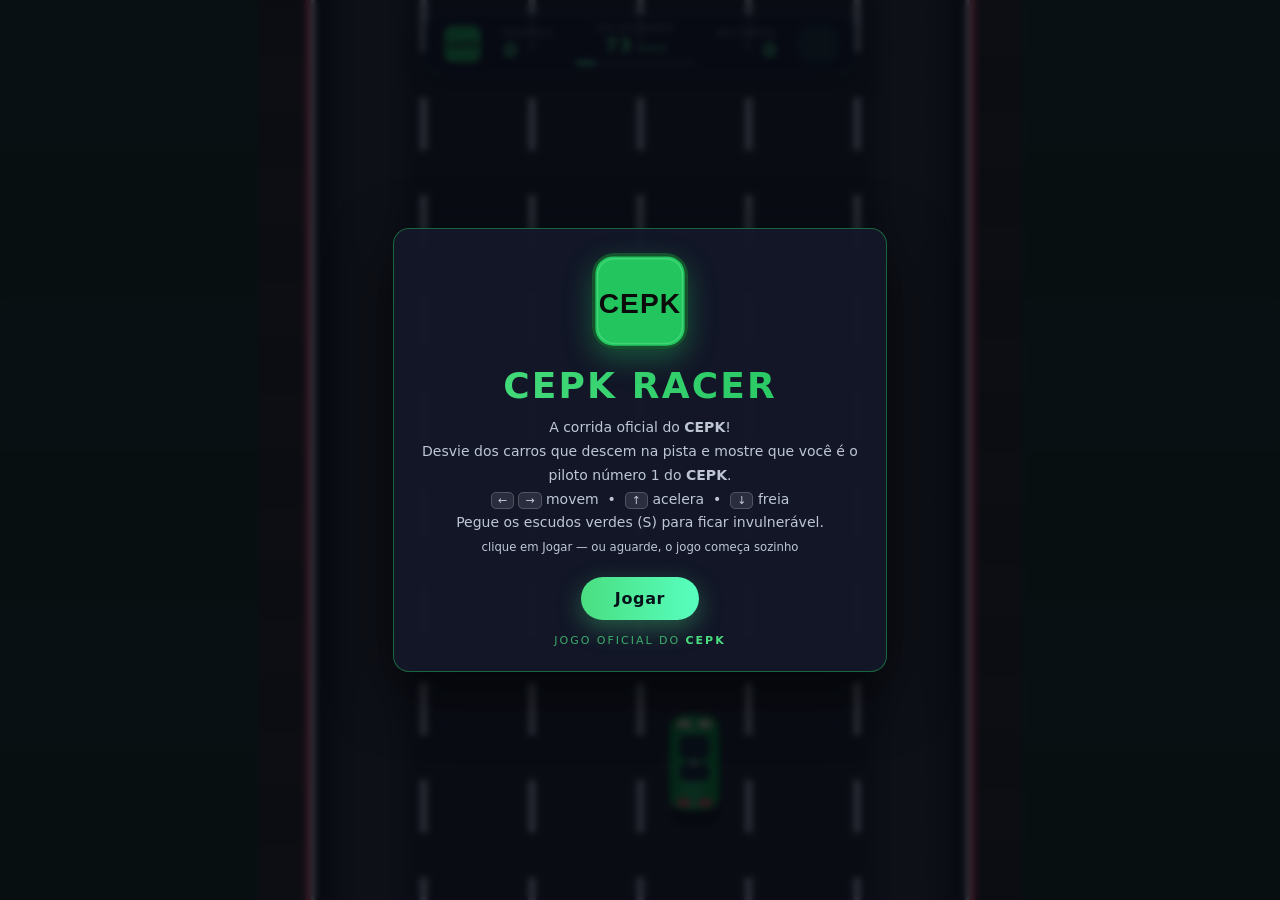
<file: index.html>
<!DOCTYPE html>
<html lang="pt-BR">
<head>
  <meta charset="UTF-8" />
  <meta name="viewport" content="width=device-width, initial-scale=1.0, maximum-scale=1.0, user-scalable=no" />
  <meta name="description" content="CEPK Racer — o jogo de corrida oficial do CEPK. Desvie dos carros, pegue escudos e seja o piloto número 1 do CEPK!" />
  <meta name="theme-color" content="#22c55e" />
  <title>CEPK Racer — Jogo de Corrida do CEPK</title>
  <link rel="icon" type="image/svg+xml" href="icon.svg" />
  <link rel="icon" type="image/png" sizes="512x512" href="icon.png" />
  <link rel="apple-touch-icon" href="apple-touch-icon.png" />
  <link rel="stylesheet" href="style.css" />
</head>
<body>
  <!-- ================= PALCO EM TELA CHEIA ================= -->
  <main class="game-wrapper">

    <!-- Canvas: ocupa 100% da janela, em qualquer proporção -->
    <div class="stage">
      <canvas id="game" aria-label="Pista de corrida"></canvas>

      <!-- ================= HUD (sobreposto ao jogo) ================= -->
      <header class="hud">
        <img class="hud__logo" src="icon.svg" alt="CEPK" width="38" height="38" />
        <div class="hud__item">
          <span class="hud__label">Pontos</span>
          <span class="hud__value" id="score">0</span>
        </div>
        <div class="hud__item hud__item--center">
          <span class="hud__label">Velocidade</span>
          <span class="hud__value" id="speed"><span id="speedNum">0</span> <small>km/h</small></span>
          <div class="speed-bar"><i class="speed-bar__fill" id="speedFill"></i></div>
        </div>
        <div class="hud__item hud__item--right">
          <span class="hud__label">Recorde</span>
          <span class="hud__value" id="best">0</span>
        </div>
        <button class="icon-btn" id="btnFullscreen" title="Tela cheia (F)" aria-label="Tela cheia">⛶</button>
      </header>

      <!-- Telas de sobreposição (início / pausa / game over).
           `hidden` vem por padrão: a tela de início só aparece quando o
           jogo é aberto (via init → showOverlay), nunca antes. -->
      <div class="overlay" id="overlay" hidden>
        <div class="panel">
          <img class="panel__logo" src="icon.svg" alt="Escudo do CEPK" width="96" height="96" />
          <h1 class="panel__title" id="overlayTitle">CEPK RACER</h1>
          <p class="panel__text" id="overlayText">
            Desvie dos carros que descem na pista.<br />
            Use <kbd>&larr;</kbd> <kbd>&rarr;</kbd> para mover,
            <kbd>&uarr;</kbd> para acelerar e <kbd>&darr;</kbd> para frear.
          </p>
          <div class="panel__actions">
            <button class="btn" id="btnStart">Jogar</button>
          </div>
          <p class="panel__school">Jogo oficial do <strong>CEPK</strong></p>
        </div>
      </div>

      <!-- Tela de GAME OVER (aparece quando o jogador bate o carro) -->
      <div class="overlay" id="overlayGameOver" hidden>
        <div class="panel">
          <img class="panel__logo" src="icon.svg" alt="Escudo do CEPK" width="96" height="96" />
          <h1 class="panel__title" id="overlayGameOverTitle">GAME OVER</h1>
          <div class="panel__stats" id="overlayGameOverStats"></div>
          <p class="panel__text" id="overlayGameOverText"></p>
          <div class="panel__actions">
            <button class="btn" id="btnGameOverStart">Jogar novamente</button>
          </div>
          <p class="panel__school">Jogo oficial do <strong>CEPK</strong></p>
        </div>
      </div>

      <!-- Aviso temporário (ex.: escudo ativado) -->
      <div class="toast" id="toast"></div>

      <!-- Controles de toque (aparecem só em telas de celular) -->
      <div class="touch-controls">
        <div class="touch-group">
          <button class="touch-btn" data-key="ArrowLeft" aria-label="Esquerda">&larr;</button>
          <button class="touch-btn" data-key="ArrowRight" aria-label="Direita">&rarr;</button>
        </div>
        <div class="touch-group">
          <button class="touch-btn touch-btn--brake" data-key="ArrowDown" aria-label="Frear">&darr;</button>
          <button class="touch-btn touch-btn--gas" data-key="ArrowUp" aria-label="Acelerar">&uarr;</button>
        </div>
      </div>

      <p class="hint">
        Mover: <kbd>&larr;</kbd> <kbd>&rarr;</kbd> &nbsp;|&nbsp;
        Acelerar: <kbd>&uarr;</kbd> &nbsp;|&nbsp; Frear: <kbd>&darr;</kbd> &nbsp;|&nbsp;
        Pausar: <kbd>P</kbd> &nbsp;|&nbsp; Reiniciar: <kbd>R</kbd> &nbsp;|&nbsp; Tela cheia: <kbd>F</kbd>
      </p>
    </div>
  </main>

  <noscript>
    <p style="color:#eaf2ff;font:16px sans-serif;padding:24px">
      Este jogo precisa de JavaScript habilitado. Ative o JavaScript no seu navegador e recarregue a página.
    </p>
  </noscript>

  <script src="game.js"></script>
</body>
</html>
</file>
<file: style.css>
/* =========================================================
   CEPK RACER — folha de estilo
   Layout em tela cheia: o canvas ocupa 100% da janela e o
   HUD fica flutuando por cima dele.
   ========================================================= */

* {
  margin: 0;
  padding: 0;
  box-sizing: border-box;
}

:root {
  --bg: #0b0d17;
  --panel: rgba(20, 24, 42, 0.72);
  --accent: #4ade80;        /* verde do CEPK */
  --accent-2: #22c55e;      /* verde mais fechado do escudo */
  --text: #eaf2ff;
}

html,
body {
  width: 100%;
  height: 100%;
  overflow: hidden;           /* sem rolagem: o jogo ocupa tudo */
  background: var(--bg);
  color: var(--text);
  font-family: "Segoe UI", system-ui, -apple-system, sans-serif;
  -webkit-user-select: none;
  user-select: none;
}

/* ---------------- Palco / Canvas ---------------- */
.game-wrapper {
  position: fixed;
  inset: 0;                  /* preenche a janela inteira */
}

.stage {
  position: absolute;
  inset: 0;
  overflow: hidden;
}

canvas {
  display: block;
  width: 100%;
  height: 100%;
  touch-action: none;        /* impede scroll ao arrastar no celular */
  will-change: transform;    /* canvas em camada própria: o HUD não é
                                 repintado a cada quadro */
}

/* ---------------- HUD (flutuante) ---------------- */
.hud {
  position: absolute;
  top: 14px;
  left: 50%;
  transform: translateX(-50%);
  z-index: 3;

  display: flex;
  align-items: center;
  gap: 22px;
  padding: 8px 18px;
  /* Sem backdrop-filter: ele obriga o navegador a refazer o blur do HUD a
     cada quadro (o canvas de baixo está sempre mudando) — é o que mais
     pesa em máquinas sem aceleração de hardware. */
  background: rgba(17, 21, 38, 0.88);
  border: 1px solid rgba(74, 222, 128, 0.28);
  border-radius: 14px;
  box-shadow: 0 8px 30px rgba(0, 0, 0, 0.45);
  pointer-events: none;       /* o HUD não "rouba" cliques do jogo */
}

.hud__item {
  display: flex;
  flex-direction: column;
  line-height: 1.1;
}

/* Escudo do CEPK no canto esquerdo do HUD */
.hud__logo {
  width: 38px;
  height: 38px;
  border-radius: 9px;
  box-shadow: 0 2px 8px rgba(0, 0, 0, 0.45);
  flex: 0 0 auto;
}

.hud__item--center {
  align-items: center;
}

.hud__item--right {
  align-items: flex-end;
}

.hud__label {
  font-size: 10px;
  letter-spacing: 0.14em;
  text-transform: uppercase;
  color: rgba(234, 242, 255, 0.55);
}

.hud__value {
  font-size: 20px;
  font-weight: 700;
  color: var(--accent);
  font-variant-numeric: tabular-nums;
}

.hud__value small {
  font-size: 10px;
  opacity: 0.7;
}

/* Cor da velocidade conforme o que o jogador está fazendo */
.hud__value[data-state="boost"] {
  color: #57ffbf;
}

.hud__value[data-state="brake"] {
  color: #ffb03a;
}

/* Barra de velocidade */
.speed-bar {
  width: 120px;
  height: 4px;
  margin-top: 5px;
  border-radius: 999px;
  background: rgba(255, 255, 255, 0.14);
  overflow: hidden;
}

.speed-bar__fill {
  display: block;
  height: 100%;
  width: 100%;
  border-radius: 999px;
  background: linear-gradient(90deg, var(--accent), #57ffbf);
  transform: scaleX(0);
  transform-origin: left center;
  will-change: transform;
}

/* HUD compacto em telas estreitas */
@media (max-width: 620px) {
  .hud {
    gap: 12px;
    padding: 6px 12px;
    border-radius: 12px;
  }

  .hud__logo {
    width: 28px;
    height: 28px;
    border-radius: 7px;
  }

  .hud__label {
    font-size: 9px;
  }

  .hud__value {
    font-size: 16px;
  }

  .speed-bar {
    width: 72px;
    margin-top: 3px;
  }

  .icon-btn {
    width: 32px;
    height: 28px;
    font-size: 15px;
  }
}

/* Botão de tela cheia */
.icon-btn {
  pointer-events: auto;      /* este botão sim recebe cliques */
  background: rgba(74, 222, 128, 0.12);
  border: 1px solid rgba(74, 222, 128, 0.4);
  color: var(--accent);
  border-radius: 10px;
  font-size: 18px;
  line-height: 1;
  width: 38px;
  height: 34px;
  cursor: pointer;
  transition: background 0.15s ease, transform 0.12s ease;
}

.icon-btn:hover {
  background: rgba(74, 222, 128, 0.28);
}

.icon-btn:active {
  transform: scale(0.94);
}

/* ---------------- Sobreposição (início / game over) ---------------- */
.overlay {
  position: absolute;
  inset: 0;
  z-index: 4;
  display: flex;
  align-items: center;
  justify-content: center;
  background: rgba(6, 8, 16, 0.8);
  backdrop-filter: blur(3px);
  transition: opacity 0.2s ease;
}

.overlay[hidden] {
  display: none;
}

.panel {
  text-align: center;
  padding: 24px 28px;
  border-radius: 16px;
  background: rgba(20, 24, 42, 0.95);
  border: 1px solid rgba(34, 197, 94, 0.45);
  max-width: 90%;
  box-shadow: 0 20px 60px rgba(0, 0, 0, 0.6);
}

/* Escudo do CEPK acima do título */
.panel__logo {
  width: 96px;
  height: 96px;
  border-radius: 22px;
  margin-bottom: 12px;
  box-shadow: 0 10px 28px rgba(34, 197, 94, 0.35);
}

.panel__title {
  font-size: clamp(24px, 5vw, 36px);
  letter-spacing: 0.06em;
  background: linear-gradient(90deg, var(--accent), var(--accent-2));
  -webkit-background-clip: text;
  background-clip: text;
  color: transparent;
  margin-bottom: 10px;
}

.panel__text {
  font-size: 14px;
  line-height: 1.7;
  color: rgba(234, 242, 255, 0.8);
  margin-bottom: 18px;
}

.panel__stats {
  display: flex;
  justify-content: center;
  flex-wrap: wrap;
  gap: 26px;
  margin-bottom: 18px;
}

.panel__stats div span {
  display: block;
  font-size: 11px;
  text-transform: uppercase;
  letter-spacing: 0.12em;
  color: rgba(234, 242, 255, 0.5);
}

.panel__stats div strong {
  font-size: 22px;
  color: var(--accent);
}

.btn {
  font: inherit;
  font-weight: 700;
  color: #06121a;
  background: linear-gradient(90deg, var(--accent), #57ffbf);
  border: 0;
  border-radius: 999px;
  padding: 12px 34px;
  cursor: pointer;
  letter-spacing: 0.04em;
  transition: transform 0.12s ease, box-shadow 0.12s ease;
  box-shadow: 0 8px 24px rgba(74, 222, 128, 0.35);
}

.btn:hover {
  transform: translateY(-2px);
  box-shadow: 0 12px 30px rgba(74, 222, 128, 0.45);
}

.btn:active {
  transform: translateY(0);
}

/* Fileira de botões do painel (apenas o botão Jogar) */
.panel__actions {
  display: flex;
  justify-content: center;
  align-items: center;
  flex-wrap: wrap;
  gap: 12px;
}

/* Assinatura do CEPK no rodapé do painel */
.panel__school {
  margin-top: 14px;
  font-size: 11px;
  letter-spacing: 0.18em;
  text-transform: uppercase;
  color: rgba(74, 222, 128, 0.75);
}

.panel__school strong {
  color: #4ade80;
}

/* ---------------- Toast (avisos temporários) ---------------- */
.toast {
  position: absolute;
  top: 76px;
  left: 50%;
  z-index: 5;
  transform: translateX(-50%) translateY(-20px);
  background: rgba(74, 222, 128, 0.94);
  color: #06121a;
  font-weight: 700;
  font-size: 13px;
  padding: 7px 16px;
  border-radius: 999px;
  opacity: 0;
  pointer-events: none;
  transition: opacity 0.25s ease, transform 0.25s ease;
}

.toast--visible {
  opacity: 1;
  transform: translateX(-50%) translateY(0);
}

/* ---------------- Controles de toque ---------------- */
.touch-controls {
  position: absolute;
  bottom: 18px;
  left: 0;
  right: 0;
  z-index: 3;
  display: none;
  justify-content: space-between;
  gap: 14px;
  padding: 0 18px;
}

.touch-group {
  display: flex;
  gap: 12px;
}

.touch-btn {
  width: 84px;
  max-width: 22vw;
  padding: 16px 0;
  font-size: 26px;
  color: var(--text);
  background: rgba(20, 24, 42, 0.6);
  border: 1px solid rgba(74, 222, 128, 0.35);
  border-radius: 14px;
  backdrop-filter: blur(6px);
  cursor: pointer;
  user-select: none;
  touch-action: none;
}

.touch-btn--gas {
  border-color: rgba(87, 255, 191, 0.55);
  color: #57ffbf;
}

.touch-btn--brake {
  border-color: rgba(255, 176, 58, 0.55);
  color: #ffb03a;
}

.touch-btn:active,
.touch-btn[data-active="1"] {
  background: rgba(74, 222, 128, 0.3);
}

.touch-btn--gas:active,
.touch-btn--gas[data-active="1"] {
  background: rgba(87, 255, 191, 0.3);
}

.touch-btn--brake:active,
.touch-btn--brake[data-active="1"] {
  background: rgba(255, 176, 58, 0.3);
}

@media (hover: none) and (pointer: coarse) {
  .touch-controls {
    display: flex;
  }
}

/* ---------------- Dica inferior (some sozinha) ---------------- */
.hint {
  position: absolute;
  bottom: 14px;
  left: 50%;
  transform: translateX(-50%);
  z-index: 3;
  font-size: 12px;
  white-space: nowrap;
  color: rgba(234, 242, 255, 0.45);
  pointer-events: none;
  animation: fadeHint 9s forwards;   /* some após alguns segundos */
}

@keyframes fadeHint {
  0%, 70% { opacity: 1; }
  100% { opacity: 0; }
}

@media (hover: none) and (pointer: coarse) {
  .hint {
    display: none;                     /* no celular os botões de toque bastam */
  }
}

/* Telas estreitas: a dica não cabe */
@media (max-width: 620px) {
  .hint {
    display: none;
  }
}

kbd {
  background: rgba(255, 255, 255, 0.1);
  border: 1px solid rgba(255, 255, 255, 0.18);
  border-radius: 5px;
  padding: 1px 6px;
  font-family: inherit;
  font-size: 11px;
}
</file>
